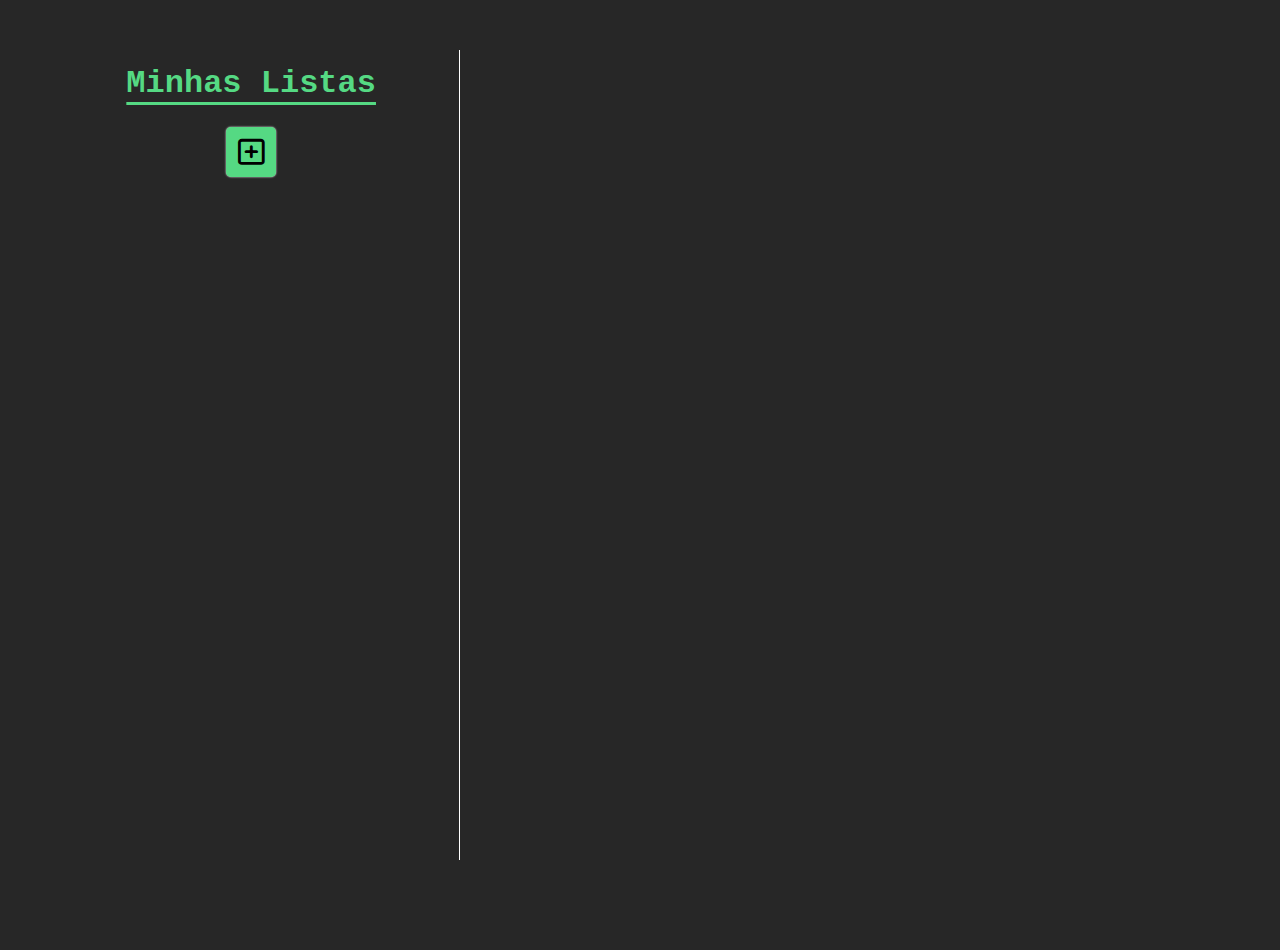
<file: HTML/index.html>
<!DOCTYPE html>
<html lang="pt-br">
  <head>
    <meta charset="UTF-8" />
    <meta name="viewport" content="width=device-width, initial-scale=1.0" />
    <title>Lista de tarefas</title>
    <link rel="stylesheet" href="../CSS/style.css" />
    <link
    href="https://cdnjs.cloudflare.com/ajax/libs/font-awesome/6.0.0-beta3/css/all.min.css"
    rel="stylesheet"
  />
  </head>
  <body>
    <section class="container">
      <section class="box_lists">
        <h1>Minhas Listas</h1>
        
        <button class="add_new_list fa-regular fa-square-plus"></button>
      </section>

      <div class="vertical_line"></div>

      <section class="box_lists_content">

      </section>
    </section>

    

    <script src="../JS/index.js"></script>
  </body>
</html>
</file>
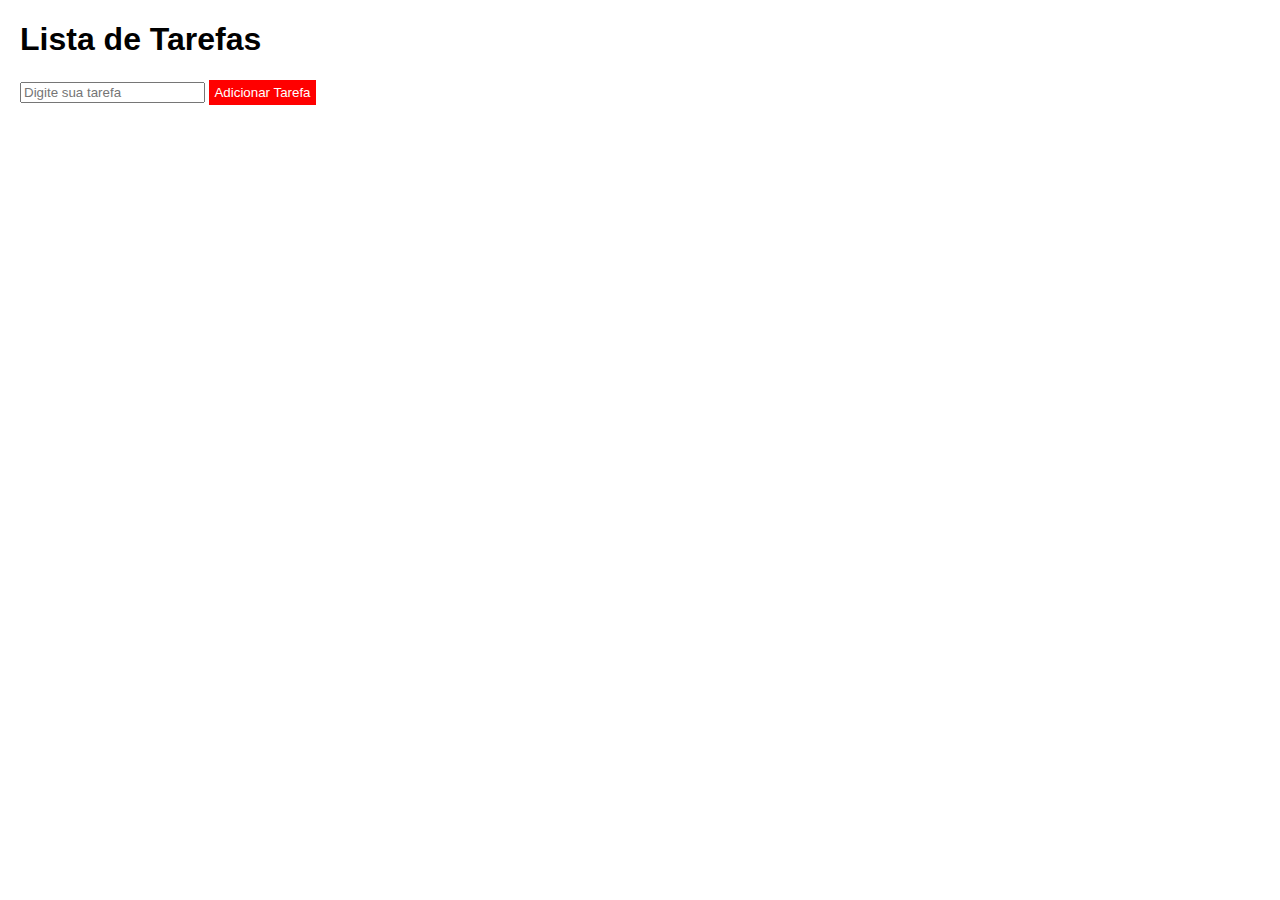
<file: HTML/todoGPT.html>
<!DOCTYPE html>
<html lang="pt-BR">
  <head>
    <meta charset="UTF-8" />
    <meta name="viewport" content="width=device-width, initial-scale=1.0" />
    <title>Lista de Tarefas</title>
    <style>
      body {
        font-family: Arial, sans-serif;
        margin: 20px;
      }

      ul {
        list-style-type: none;
        padding: 0;
      }

      li {
        margin: 10px 0;
        display: flex;
        justify-content: space-between;
        align-items: center;
      }

      button {
        background-color: red;
        color: white;
        border: none;
        cursor: pointer;
        padding: 5px;
      }

      button:hover {
        background-color: darkred;
      }
    </style>
  </head>
  <body>
    <h1>Lista de Tarefas</h1>

    <form id="task-form">
      <input type="text" id="task-input" placeholder="Digite sua tarefa" />
      <button type="submit">Adicionar Tarefa</button>
    </form>

    <ul id="task-list"></ul>

    <script>
      document.addEventListener("DOMContentLoaded", function () {
        const taskForm = document.getElementById("task-form");
        const taskInput = document.getElementById("task-input");
        const taskList = document.getElementById("task-list");

        // Carrega as tarefas salvas no Local Storage
        function loadTasks() {
          const tasks = JSON.parse(localStorage.getItem("tasks")) || [];
          tasks.forEach((task) => addTaskToList(task));
        }

        // Adiciona uma nova tarefa à lista visual e ao Local Storage
        taskForm.addEventListener("submit", function (event) {
          event.preventDefault();
          const task = taskInput.value;

          if (task) {
            addTaskToList(task);
            saveTask(task);
            taskInput.value = "";
          }
        });

        // Adiciona uma tarefa ao HTML
        function addTaskToList(task) {
          const li = document.createElement("li");
          li.textContent = task;

          const deleteButton = document.createElement("button");
          deleteButton.textContent = "Remover";
          deleteButton.addEventListener("click", function () {
            li.remove();
            deleteTask(task);
          });

          li.appendChild(deleteButton);
          taskList.appendChild(li);
        }

        // Salva uma nova tarefa no Local Storage
        function saveTask(task) {
          const tasks = JSON.parse(localStorage.getItem("tasks")) || [];
          tasks.push(task);
          localStorage.setItem("tasks", JSON.stringify(tasks));
        }

        // Remove uma tarefa do Local Storage
        function deleteTask(task) {
          let tasks = JSON.parse(localStorage.getItem("tasks")) || [];
          tasks = tasks.filter((t) => t !== task);
          localStorage.setItem("tasks", JSON.stringify(tasks));
        }

        // Carrega as tarefas quando a página é carregada
        loadTasks();
      });
    </script>
  </body>
</html>
</file>
<file: CSS/style.css>
* {
    margin: 0;
    padding: 0;
    font-family: 'Courier New', Courier, monospace;
}

body{

    background-color: rgba(0, 0, 0, 0.849);

}

.container{
    width: 160vh;
    height: 100vh;
    margin-top: 50px;
    margin-left: 100px;

    display: flex;
    justify-content: space-around;

}

.box_lists{
    width: 20%;
    display: flex;
    flex-direction: column;
    margin-right: 50px;
    align-items: center;
}

.box_lists h1{
    width: max-content;
    font-size: 32px;
    padding: 15px;
    color: #55D983;
    text-decoration: underline;
    text-underline-offset: 10px;
    border-radius: 7px;
    font-weight: 900;
    text-align: center;
}

.add_new_list{
    width: 50px;
    height: 50px;
    font-size: 30px;
    box-shadow: 0 0 2px white;
    border: none;
    padding: 5px 10px;
    border-radius: 5px;
    cursor: pointer;
    margin-top: 10px;
    margin-bottom: 30px;
    background-color: #55D983;
    color: black;
}

.add_new_list:hover{
    background-color: white;
    color: #55D983;
    transition: ease-in-out 0.5s;
    
}

.list_button_box{
    box-shadow: 0 0 2px white;
    border-radius: 5px;
    background-color: black;
    color: #55D983;
    display: flex;
    align-items: center;
    min-width: 200px;
    height: auto;
    border: 1px solid white;
    padding: 10px 15px;
    cursor: pointer;
    margin-bottom: 15px;
}

.edit_list_button{
    width: 30px;
    height: 25px;
    margin-right: 10px;
    background-color: transparent;
    border: none;
    box-shadow: 0 0 1px white;
    border-radius: 3px;
    color: white;
}

.edit_list_button:hover{

    background-color: black;
    transition: ease-in-out 0.3s;
    color: white;
    cursor: pointer;

}

.remove_list_button{
    width: 30px;
    height: 25px;
    background-color: transparent;
    border-radius: 3px;
    border: none;
    color: red;
    cursor: pointer;
    box-shadow: 0 0 1px white;
}

.remove_list_button:hover{
    background-color: black;
    transition: ease-in-out 0.3s;
}
.list_button_box:hover {
    background-color: #55D983;
    color: black;
    transform: translateY(-3px);
    transition: ease 0.3s;
}

.list_button_box:hover .list_button{
    cursor: pointer;
    color: black;
}

.list_button{
    border: none;
    width: 100%;
    height: 100%;
    background-color: transparent;
    color: #55D983;
    font-weight: 700;
    font-size: large;
}

.list_button_box.active .remove_list_button{
    box-shadow: 0 0 1px black;
}

.list_button_box.active .edit_list_button:hover{
    color: white;
}

.list_button_box.active .edit_list_button{
    box-shadow: 0 0 1px black;
    color: black;
}

.list_button_box.active .list_button{
    background-color: #55D983;
    color: black;
}

.list_button_box.active {
    background-color: #55D983;
    color: black;
}

.vertical_line{
    width: 1px;
    height: 90%;
    background-color: white;
    margin-right: 50px;
}

.box_lists input{
    font-weight: 700;
    font-size: large;
    min-width: 220px;
    height: 45px;
    background-color: black;
    color: #55D983;
    border: 1px solid white;
    box-shadow: 0 0 2px white;
    padding-left: 10px;
}

.box_lists_content{
    width: 70%;
    height: auto;
    display: block;
}

.box_lists_content.active{
    display: block;
}


.input_add_new_task{

    width: 100%;
    height: 50px;
    padding-left: 10px;
    margin-bottom: 30px;
    outline-color: #55D983;
    outline-width: 2px;
    outline-style: inset;
    margin-top: 40px;
    box-shadow: 0 0 10px #55D983;
    font-weight: 800;
    border-radius: 4px;

}

.box_lists_content ul{
    display: flex;
    flex-direction: column;
    justify-content: center;
}

.box_lists_content li{
    width: 100%;
    border: 1px solid black;
    display: flex;
    align-items: center;
    height: 40px;
    margin-bottom: 10px;
    background-color: #55D983;
    border-radius: 3px;
}

.rename_task{
    width: 100%;
    height: 100%;
    padding: 0px 10px;
    outline: none;
    border: none;
    background-color: transparent;
    color: black;
    font-size: large;
    font-weight: 700;
}

.checkbox_input{
    width: 30px;
    height: 15px;
}

.box_lists_content p {
    width: 85%;
    font-size: large;
    font-weight: 700;
}

.remove_button_task{
    padding: 5px 10px;
    background-color: rgba(255, 0, 0, 0.685);
    color: white;
    font-weight: 700;
    cursor: pointer;
    border: none;
    box-sizing: 0 0 5px black;
}

.remove_button_task:hover{
    border: 1px solid rgba(255, 0, 0, 0.685);
    background-color: white;
    color: rgba(255, 0, 0, 0.685);
    transition: ease-in-out 0.2s;
}

.edit_task_button{
    padding: 5px 10px;
    background-color: rgba(0, 132, 255, 0.685);
    color: white;
    font-weight: 700;
    cursor: pointer;
    border: none;
    box-sizing: 0 0 5px black;
    margin-right: 10px;
}

.edit_task_button:hover{
    border: 1px solid rgba(0, 132, 255, 0.685);
    background-color: white;
    color: rgba(0, 132, 255, 0.685);
    transition: ease-in-out 0.2s;
}

.list_content{
    display: none;
}

.list_content.active{
    display: block;
}

.done_tasks{
    margin-top: 20px;
}

.done_tasks h1{
    color: white;
}
</file>
